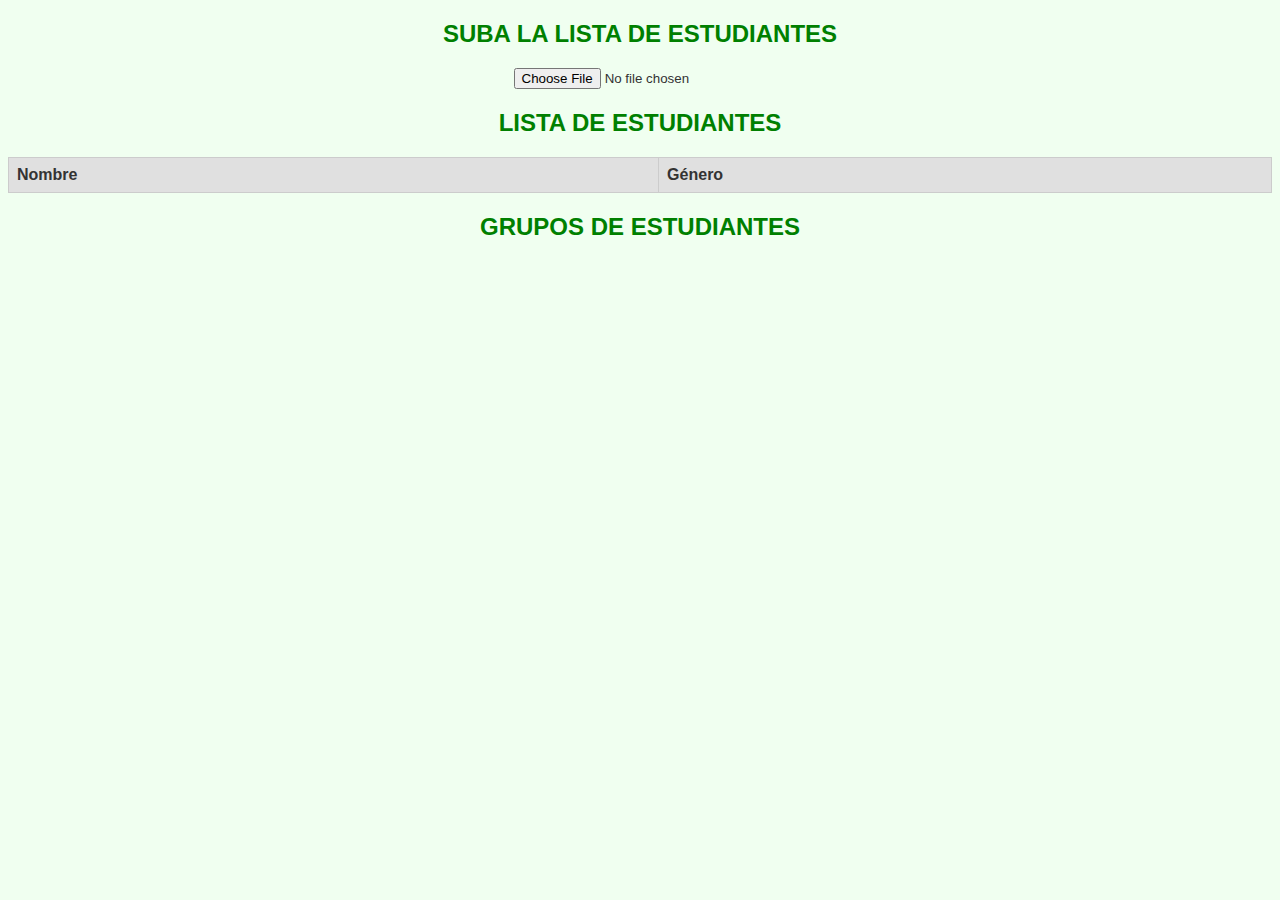
<file: Creador-de-grupos/index.html>
<!DOCTYPE html>
<html>
<head>
  <title>Crear Grupos de Estudiantes</title>
  <link rel="stylesheet" href="style.css">
</head>
<body>

  <div id="file-upload-container">
    <h2>Suba la lista de estudiantes</h2>
    <input type="file" id="file-input" accept=".csv">
    <p id="file-upload-status"></p>
  </div>

  <div id="student-list-container">
    <h2>Lista de Estudiantes</h2>
    <table id="student-table">
      <thead>
        <tr>
          <th>Nombre</th>
          <th>Género</th>
        </tr>
      </thead>
      <tbody>
      </tbody>
    </table>
  </div>

  <div id="groups-container">
    <h2>Grupos de Estudiantes</h2>
    <div id="groups"></div>
  </div>

  <script src="script.js"></script>
</body>
</html>
</file>
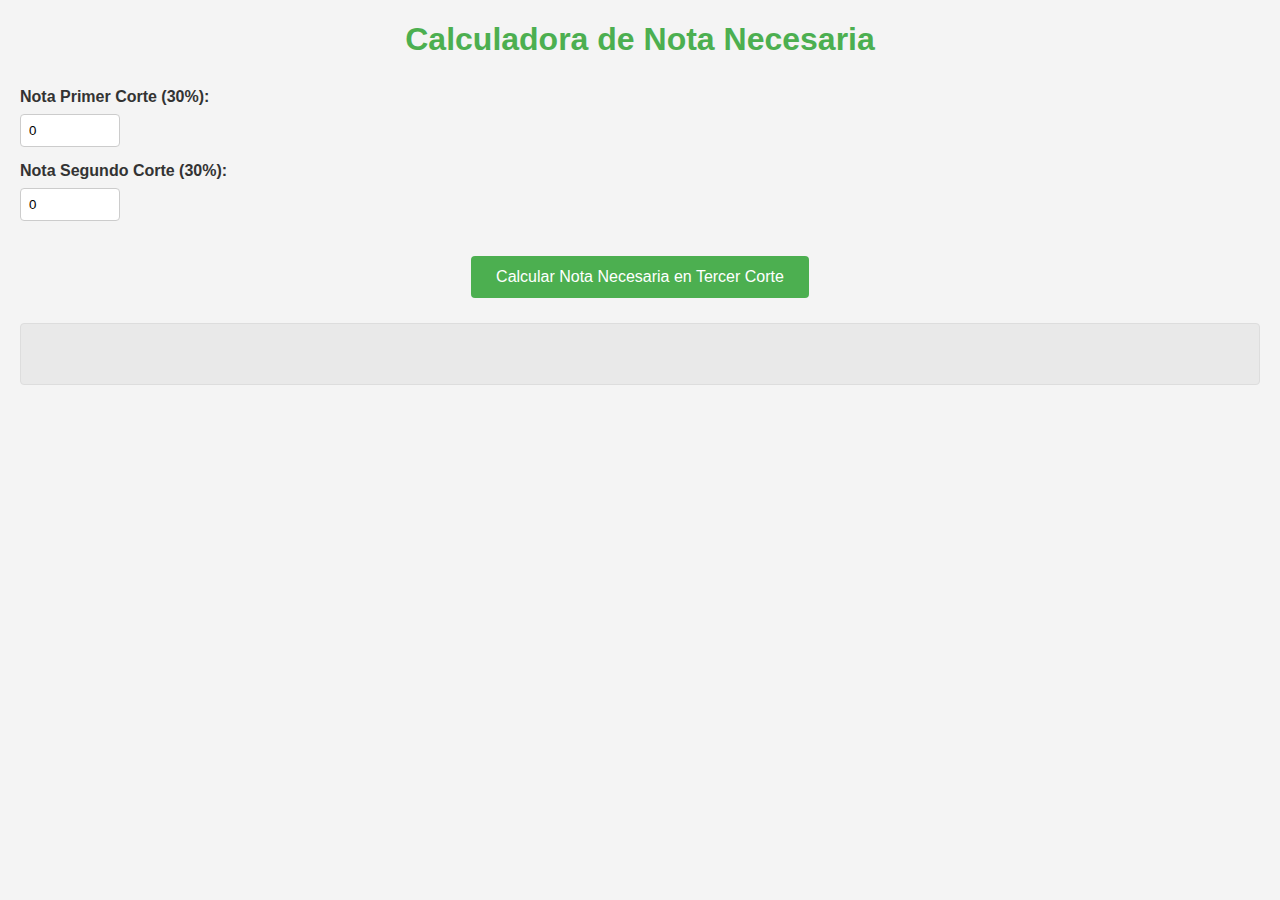
<file: NOTAS-CORTE-3/index.html>
<!DOCTYPE html>
<html lang="es">
<head>
    <meta charset="UTF-8">
    <meta name="viewport" content="width=device-width, initial-scale=1.0">
    <title>Calculadora de Nota Necesaria</title>
    <!-- Enlace al archivo CSS externo -->
    <link rel="stylesheet" href="styles.css">
</head>
<body>

    <h1>Calculadora de Nota Necesaria</h1>

    <label for="primerCorte">Nota Primer Corte (30%):</label>
    <input type="number" id="primerCorte" min="0" max="5" step="0.1" value="0">

    <label for="segundoCorte">Nota Segundo Corte (30%):</label>
    <input type="number" id="segundoCorte" min="0" max="5" step="0.1" value="0">

    <!-- Se eliminó el onclick y se agregó un id para manejarlo desde JS -->
    <button id="calculateButton">Calcular Nota Necesaria en Tercer Corte</button>

    <div id="resultado"></div>

    <!-- Enlace al archivo JavaScript externo (al final del body es buena práctica) -->
    <script src="script.js"></script>

</body>
</html>
</file>
<file: Creador-de-grupos/style.css>
body {
  font-family: 'Arial', sans-serif;
  background-color: #f0fff0; /* Light green background */
  color: #333; /* Dark grey text */
}

/* Título Centrado, en Mayúsculas y Verde Fuerte */
h2 {
  text-align: center;
  text-transform: uppercase;
  color: #008000; /* Green headings */
}

#file-upload-container {
  margin-bottom: 20px;
}

/* Botón "Seleccionar Archivo" Centrado */
#file-input {
  display: block;
  margin: 0 auto;
}

#student-list-container {
  margin-bottom: 20px;
}

#student-table {
  width: 100%;
  border-collapse: collapse;
  margin-top: 10px;
}

#student-table th,
#student-table td {
  border: 1px solid #ccc;
  padding: 8px;
  text-align: left;
}

#student-table th {
  background-color: #e0e0e0;
  font-weight: bold;
}

#groups-container {
  margin-top: 20px;
}

/* Grupos en Tablas con Borde Verde Fuerte */
.group {
  border: 2px solid #008000; /* Borde verde fuerte */
  padding: 10px;
  margin-bottom: 10px;
  background-color: #fff;
}

.group h4 {
  font-size: 1.2em;
  color: #008000; /* Blue group title */
  margin-bottom: 5px;
}

.group ul {
  list-style: none;
  padding: 0;
}

.group li {
  margin-bottom: 5px;
}

#file-upload-status {
  color: red;
}
</file>
<file: NOTAS-CORTE-3/styles.css>
body {
    font-family: sans-serif;
    margin: 20px;
    background-color: #f4f4f4; /* Añadido un color de fondo suave */
    color: #333; /* Color de texto principal */
}

h1 {
    color: #4CAF50; /* Color del título */
    text-align: center; /* Centrar el título */
    margin-bottom: 30px; /* Más espacio debajo del título */
}

label {
    display: block;
    margin-bottom: 8px; /* Ajuste de margen */
    font-weight: bold; /* Hacer las etiquetas más visibles */
}

input[type="number"] {
    width: 100px;
    padding: 8px; /* Ajuste de padding */
    margin-bottom: 15px; /* Ajuste de margen */
    border: 1px solid #ccc;
    border-radius: 4px;
    box-sizing: border-box; /* Incluir padding y border en el ancho total */
}

button {
    background-color: #4CAF50;
    color: white;
    padding: 12px 25px; /* Ajuste de padding */
    border: none;
    border-radius: 4px;
    cursor: pointer;
    font-size: 1em; /* Tamaño de fuente del botón */
    transition: background-color 0.3s ease; /* Transición suave al pasar el ratón */
    display: block; /* Hacer que el botón ocupe su propia línea */
    margin: 20px auto 0; /* Centrar el botón y añadir margen superior */
}

button:hover {
    background-color: #3e8e41;
}

#resultado {
    margin-top: 25px; /* Ajuste de margen */
    font-weight: bold;
    text-align: center; /* Centrar el texto del resultado */
    padding: 15px; /* Añadir padding al contenedor del resultado */
    background-color: #e9e9e9; /* Fondo ligero para el resultado */
    border-radius: 4px; /* Bordes redondeados */
    border: 1px solid #ddd; /* Borde sutil */
    min-height: 30px; /* Altura mínima para que el espacio sea visible */
}

/* Estilo adicional para mensajes de error */
#resultado.error {
    color: #d9534f; /* Rojo para errores */
    background-color: #f2dede;
    border-color: #ebccd1;
}

/* Estilo adicional para mensajes de éxito/informativos */
#resultado.success {
    color: #28a745; /* Verde para éxito */
    background-color: #d4edda;
    border-color: #c3e6cb;
}
</file>
